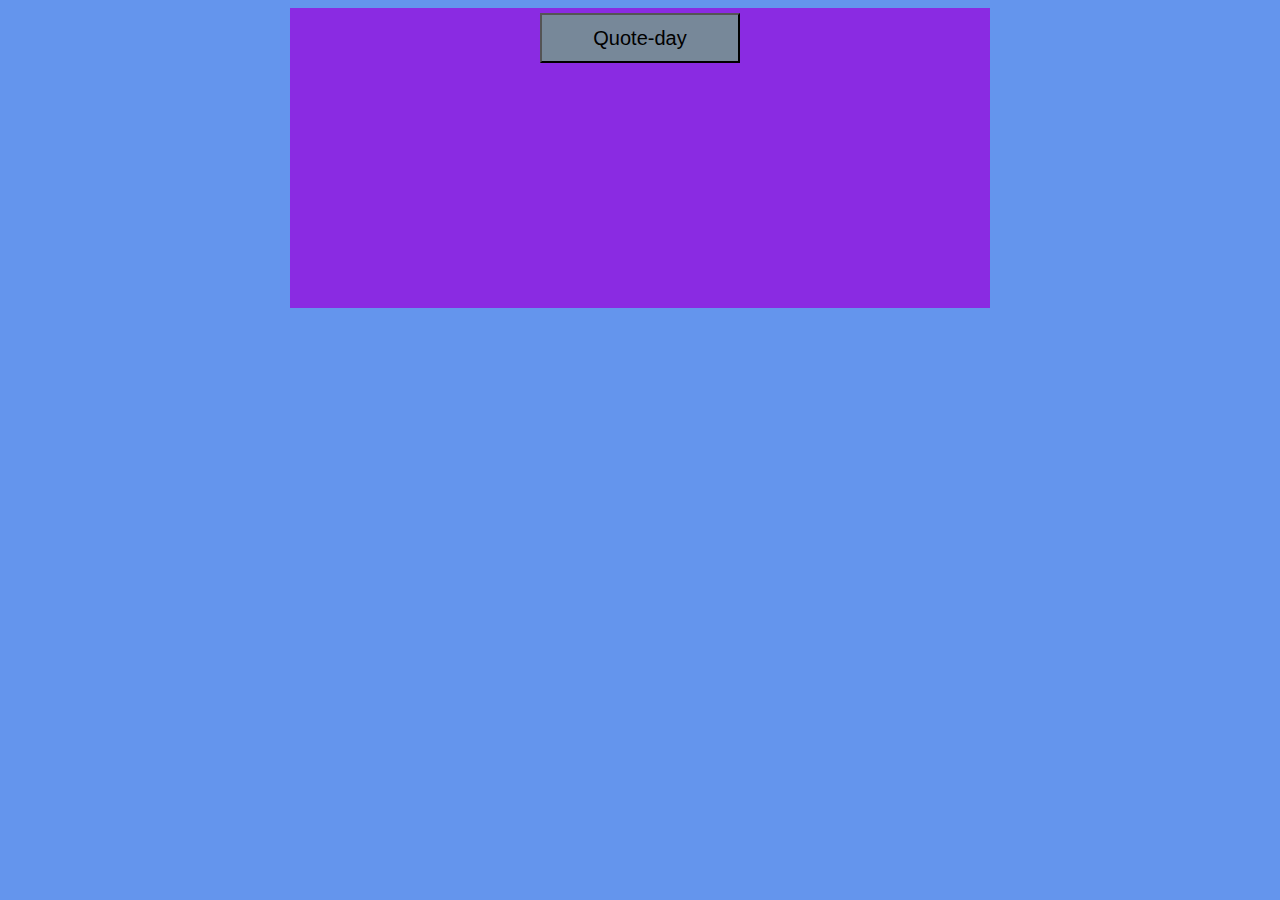
<file: Exercices/exercice-quote-day/index.html>
<!DOCTYPE html>
<html lang="fr">
  <head>
    <meta charset="UTF-8" />
    <meta name="viewport" content="width=device-width, initial-scale=1.0" />
    <title>Quote of the Day</title>
    <link rel="stylesheet" href="style.css" />
  </head>
  <body>
    <div id="container">
      <button id="btn">Quote-day</button>
      <div id="display"></div>
      <div id="outh"></div>
    </div>
  </body>
  <script src="script.js"></script>
</html>
</file>
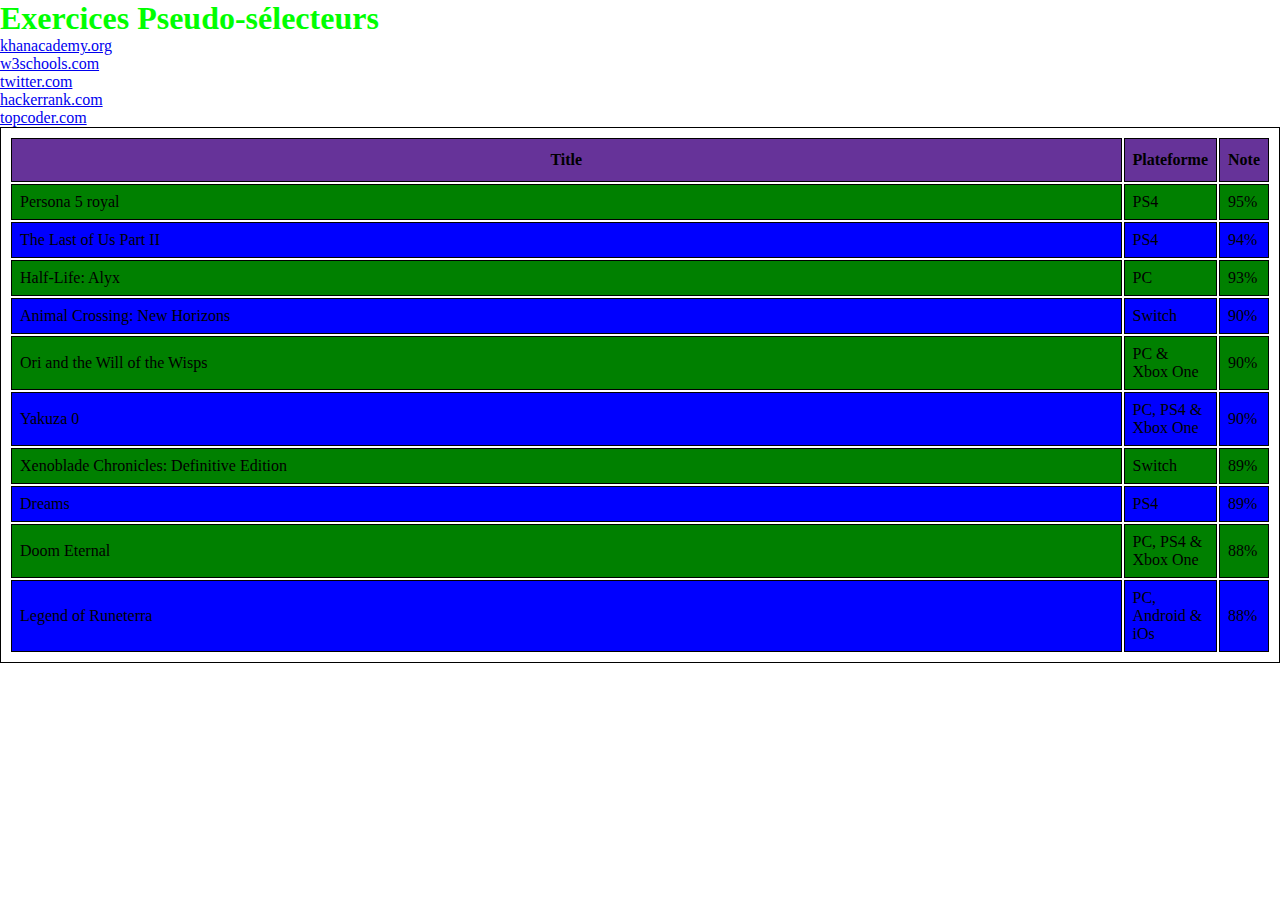
<file: Exercices/exercices-css/index.html>
<!DOCTYPE html>
<html lang="en">
  <head>
    <meta charset="UTF-8" />
    <meta name="viewport" content="width=device-width, initial-scale=1.0" />
    <title>Document</title>
    <link rel="stylesheet" type="text/css" href="style.css" />
  </head>
  <body>
    <h1>Exercices Pseudo-sélecteurs</h1>

      <div class="column">
        <div>
          <a href="https://www.khanacademy.org/computing/computer-programming">
            khanacademy.org
          </a>
        </div>
        <br />
        <div><a href="https://www.git.com/">w3schools.com</a></div>
        <br />
        <div><a href="https://insgram.com/?lang=en">twitter.com</a></div>
        <br />
        <div>
          <a href="https://www.hackerrank.com/dashboard">hackerrank.com</a>
        </div>
        <br />
        <div>
          <a href="https://www.topcoder.com/challenges/?pageIndex=1">topcoder.com</a></div><br />
        </div>
      </div>
      <div class="column">
      <table id="gameOfTheYear">
        <tr>
          <th>Title</th>
          <th>Plateforme</th>
          <th>Note</th>
        </tr>
        <tr>
          <td>Persona 5 royal</td>
          <td>PS4</td>
          <td>95%</td>
        </tr>
        <tr>
          <td>The Last of Us Part II</td>
          <td>PS4</td>
          <td>94%</td>
        </tr>
        <tr>
          <td>Half-Life: Alyx</td>
          <td>PC</td>
          <td>93%</td>
        </tr>
        <tr>
          <td>Animal Crossing: New Horizons</td>
          <td>Switch</td>
          <td>90%</td>
        </tr>
        <tr>
          <td>Ori and the Will of the Wisps</td>
          <td>PC & Xbox One</td>
          <td>90%</td>
        </tr>
        <tr>
          <td>Yakuza 0</td>
          <td>PC, PS4 & Xbox One</td>
          <td>90%</td>
        </tr>
        <tr>
          <td>Xenoblade Chronicles: Definitive Edition</td>
          <td>Switch</td>
          <td>89%</td>
        </tr>
        <tr>
          <td>Dreams</td>
          <td>PS4</td>
          <td>89%</td>
        </tr>
        <tr>
          <td>Doom Eternal</td>
          <td>PC, PS4 & Xbox One</td>
          <td>88%</td>
        </tr>
        <tr>
          <td>Legend of Runeterra</td>
          <td>PC, Android & iOs</td>
          <td>88%</td>
        </tr>
      </table>
      </div>
    </div>
  </body>
</html>
</file>
<file: Exercices/exercice-quote-day/style.css>
body {
  width: auto;
  background-color: cornflowerblue;
}
#container {
  display: grid;
  grid-template: 1fr;
  background-color: blueviolet;
  height: 300px;
  width: 700px;
  margin: 0 auto;
  text-align: center;
}
#btn {
  margin: 5px auto;
  height: 50px;
  width: 200px;
  font-size: 20px;
  background-color: lightslategrey;
}
#display {
  margin: 25px auto;
  font-size: 20px;
  color: white;
}
</file>
<file: Exercices/exercices-css/style.css>
* {
  margin: 0;
  padding: 0;
  border: 0;
}
div {
  display: inline-block;
}
h1 {
  color: lime;
}

a :link {
  color: darkcyan;
}
a:visited {
  color: red;
}
a:hover {
  font-size: 30px;
  background-color: sienna;
  box-shadow: 5px 5px 10px black inset;
}
a:active {
  background-color: blueviolet;
  font-weight: 900px;
  box-shadow: 5px 5px 10px black inset;
}

table,
th,
td {
  border: 1px solid black;
  padding: 8px;
  width: 100%;
}
tr:nth-child(even) {
  background-color: green;
}

tr:nth-child(odd) {
  background-color: blue;
}
tr:hover {
  background-color: olive;
}
th {
  background-color: rebeccapurple;
  padding-bottom: 12px;
  padding-top: 12px;
}
</file>
